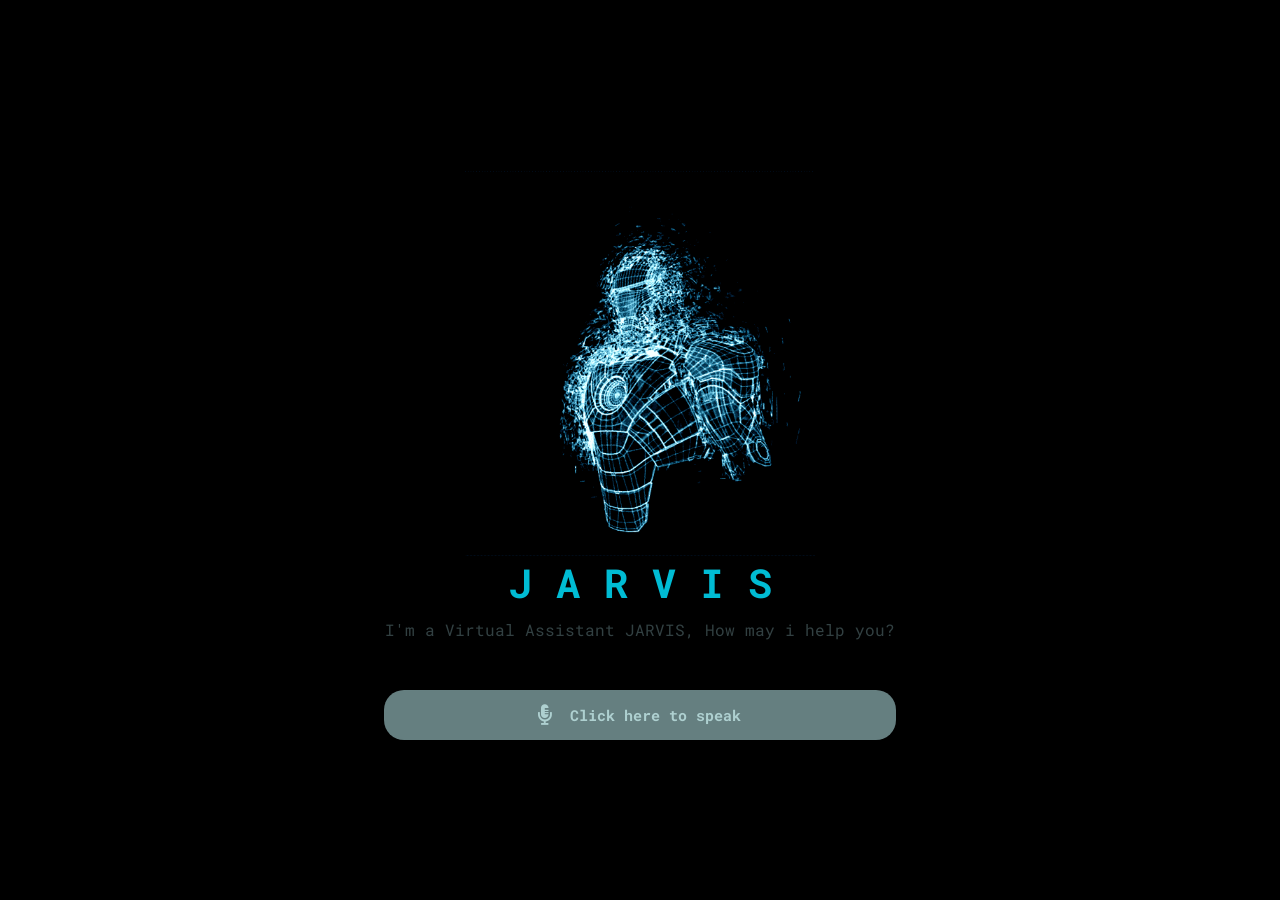
<file: index.html>
<!DOCTYPE html>
<html lang="en">

<head>
    <meta charset="UTF-8">
    <meta http-equiv="X-UA-Compatible" content="IE=edge">
    <meta name="viewport" content="width=device-width, initial-scale=1.0">
    <title>JARVIS - Virtual Assistant</title>
    <link rel="shortcut icon" href="avatar.png" type="image/x-icon">
    <link rel="stylesheet" href="style.css">
    <link rel="stylesheet" href="https://cdnjs.cloudflare.com/ajax/libs/font-awesome/5.15.3/css/all.min.css">

</head>

<body>
    <section class="main">
        <div class="image-container">
            <div class="image">
                <img src="giphy.gif" alt="image">
            </div>
            <h1>J A R V I S</h1>
            <p>I'm a Virtual Assistant JARVIS, How may i help you?</p>
        </div>
        <div class="input">
            <button class="talk"><i class="fas fa-microphone-alt"></i></button>
            <h1 class="content"> Click here to speak</h1>
        </div>
    </section>
    <script src="app.js"></script>
</body>

</html>
</file>
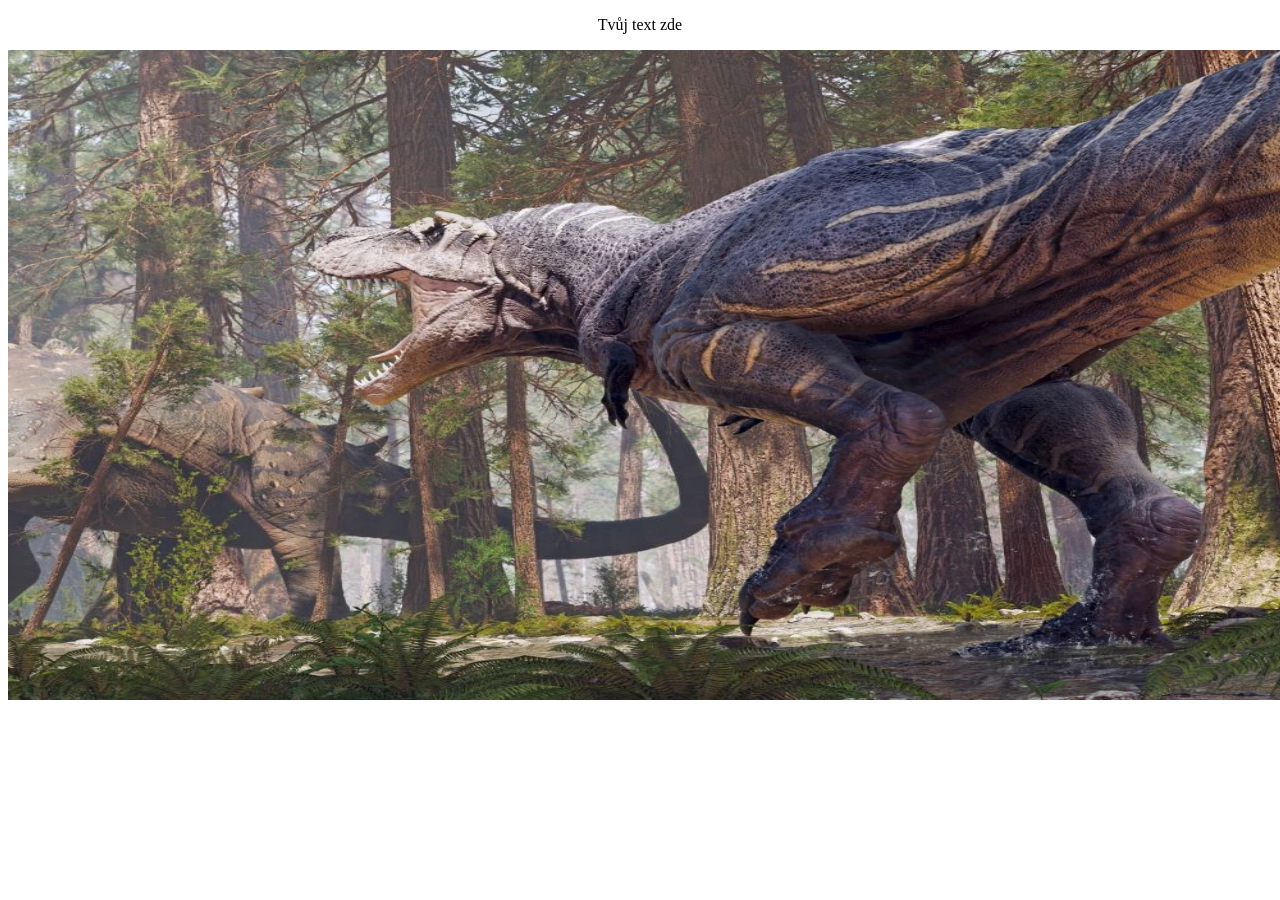
<file: nazdar.html>
<!DOCTYPE html>
<html lang="en">
<head>
    <meta charset="UTF-8">
    <meta name="viewport" content="width=device-width, initial-scale=1.0">
    <title>nazdar</title>
</head>
<body>
    <p style="text-align:center;">Tvůj text zde</p>
    <img src="images/top-10-nejznamejsich-dinosauru-t-rex.webp" alt="Deda" style="display:block; margin:auto;" width="1280" height="650">
</body>
</file>
<file: style.css>
@import url("https://fonts.googleapis.com/css2?family=Roboto+Mono:wght@100;200;300;400;500;600;700&display=swap");

* {
  margin: 0;
  padding: 0;
  box-sizing: border-box;
  font-family: "Roboto Mono", monospace;
}

.main {
  min-height: 100vh;
  position: relative;
  width: 100%;
  background: #000;
  display: flex;
  flex-direction: column;
  align-items: center;
  justify-content: center;
}

.main .image-container {
  padding: 10px;
}

.main .image-container .image {
  width: 100%;
  display: flex;
  align-items: center;
  justify-content: center;
}

.main .image-container .image img {
  width: 350px;
  align-items: center;
}


.main .image-container h1 {
  color: #00bcd4;
  text-align: center;
  margin-bottom: 10px;
  font-size: 40px;
}

.main .image-container p {
  color: #324042;
  text-align: center;
  margin-bottom: 40px;
}

.main .input {
  display: flex;
  justify-content: center;
  align-items: center;
  width: 40vw;
  height: 50px;
  border-radius: 20px;
  background: rgb(202 253 255 / 50%);
}

.main .input .talk {
  background: transparent;
  outline: none;
  border: none;
  width: 50px;
  height: 50px;
  display: flex;
  justify-content: center;
  align-items: center;
  font-size: 15px;
  cursor: pointer;
}

.main .input .talk i {
  font-size: 20px;
  color: #aed0d0;
}

.main .input .content {
  color: #aed0d0;
  font-size: 15px;
  margin-right: 20px;
}
</file>
